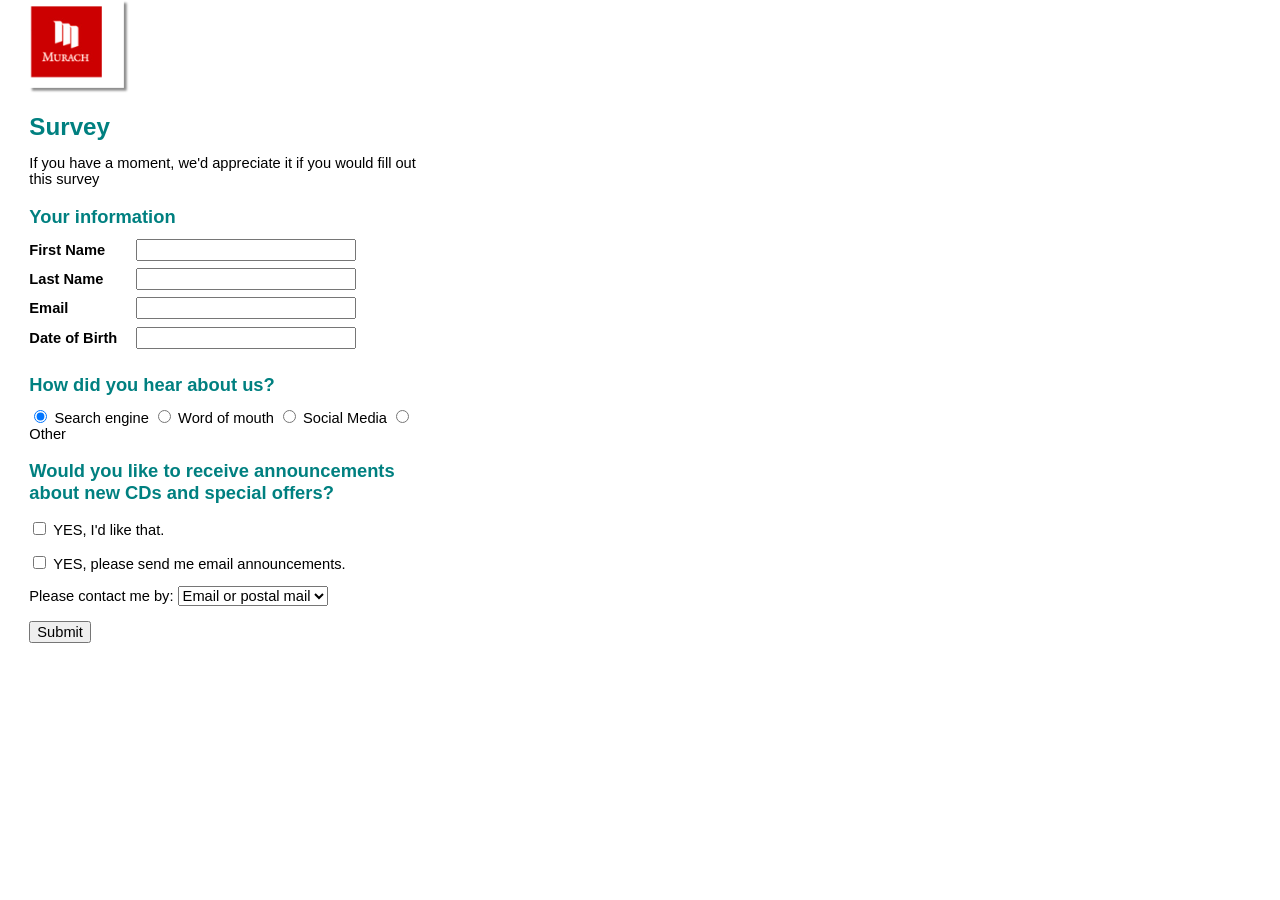
<file: Web_C4/survey/src/main/web_app/survey.html>
<!DOCTYPE html>
<html lang="en">
<head>
    <meta charset="UTF-8">
    <title>Murach's Java Servlets and JSP</title>
    <link rel="stylesheet" href="styles/survey.css">
</head>
<body>
    <img src="images/murachlogo.png" alt="Murach Logo" width="100">

    <h1>Survey</h1>

    <p>If you have a moment, we'd appreciate it if you would fill out this survey</p>

    <h2>Your information</h2>
    <form action="survey" method="post">
        <label for="firstName">First Name</label>
        <input type="text" id="firstName" name="firstName"><br>

        <label for="lastName">Last Name</label>
        <input type="text" id="lastName" name="lastName"><br>

        <label for="email">Email</label>
        <input type="email" id="email" name="email"><br>

        <label for="dateOfBirth">Date of Birth</label>
        <input type="text" id="dateOfBirth" name="dateOfBirth"><br>


        <h3>How did you hear about us?</h3>
        <label>
            <input type="radio" name="heardFrom" value="searchEngine" checked>
            Search engine
        </label>

        <label>
            <input type="radio" name="heardFrom" value="wordOfMouth">
            Word of mouth
        </label>

        <label>
            <input type="radio" name="heardFrom" value="Social Media">
            Social Media
        </label>

        <label>
            <input type="radio" name="heardFrom" value="other">
            Other
        </label>
        
        <h4>Would you like to receive announcements about 
            new CDs and special offers?</h4>
        <p>
            <label>
                <input type="checkbox" name="wantsUpdates" value="yes">
                YES, I'd like that.
            </label>
        </p>
        <p>
            <label>
                <input type="checkbox" name="wantsEmailUpdates" value="yes">
                YES, please send me email announcements.
            </label>
        </p>
        <label for="contactVia">Please contact me by: </label>
        <select id="contactVia" name="contactVia">
            <option value="both">Email or postal mail</option>
            <option value="email">Email only</option>
            <option value="postalMail">Postal mail only</option>
        </select>
        <p>
            <input type="submit" value="Submit">
        </p>
    </form>
</body>
</html>
</file>
<file: Web_C4/survey/src/main/web_app/styles/survey.css>
body {
    font-family: Arial, Helvetica, sans-serif;
    font-size: 11pt;
    max-width: 400px;
    margin: 0 2em 1em;
}

h1,
h2,
h3,
h4 {
    color: teal;
}

h1 {
    font-size: 1.65em;
    margin: 0.7em 0 0.5em;
}

h2,
h3,
h4 {
    font-size: 1.25em;
    margin: 1em 0 0.6em;
}

label[for="firstName"],
label[for="lastName"],
label[for="email"],
label[for="dateOfBirth"] {
    display: inline-block;
    width: 7em;
    font-weight: bold;
}

input[type="text"],
input[type="email"] {
    box-sizing: border-box;
    width: 15em;
    max-width: 100%;
    margin-bottom: 0.5em;
    font: inherit;
}

select {
    font: inherit;
}

input[type="submit"] {
    font: inherit;
}
</file>
